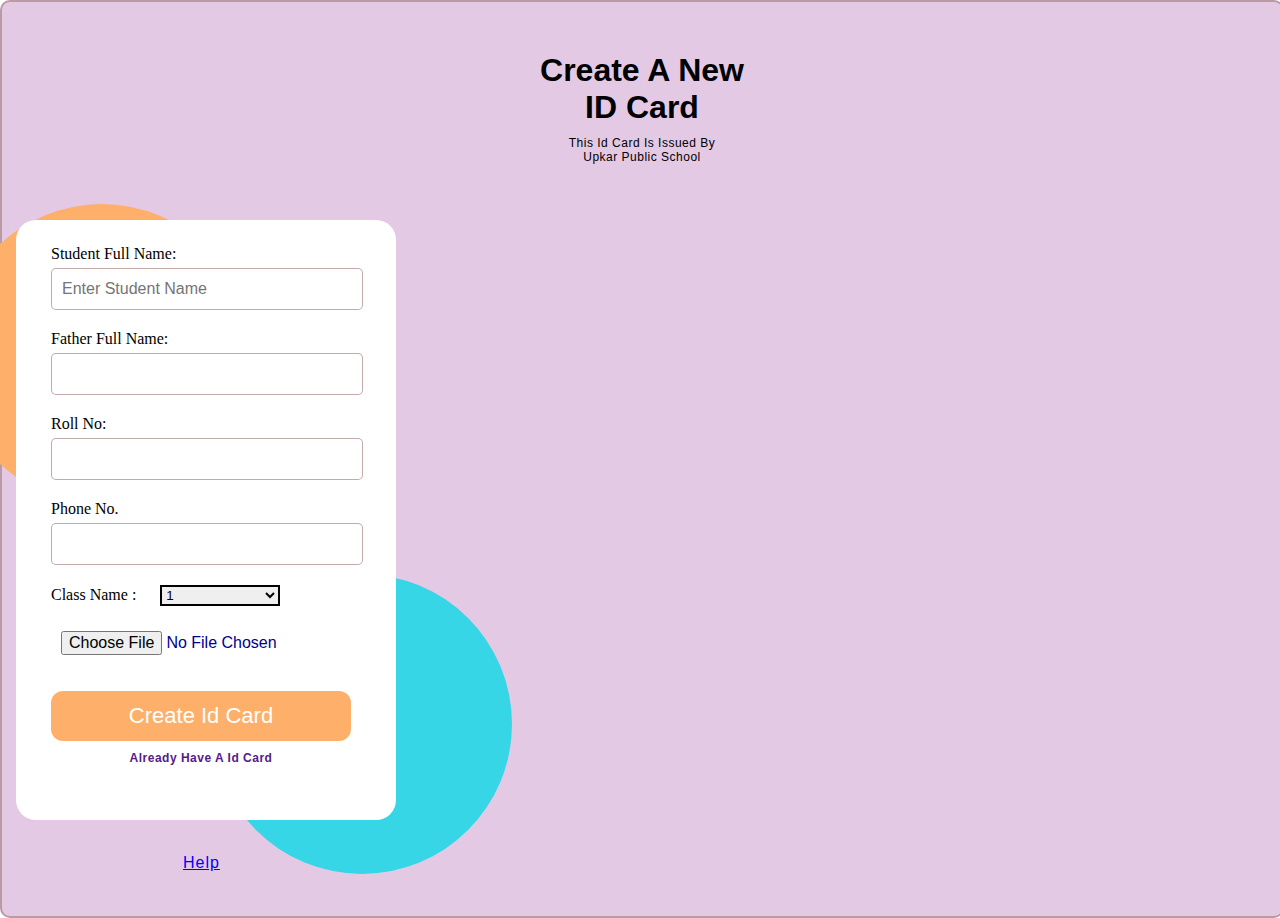
<file: school web page id card/index.html>
<!DOCTYPE html>
<html lang="en">
<head>
    <meta charset="UTF-8">
    <meta name="viewport" content="width=device-width, initial-scale=1.0">
    <title>Document</title>
    <link rel="stylesheet" href="style.css">
</head>
<body>
    <div class="main">
        <h1>Create a new <br> ID Card</h1>
        <p> this id card is issued by <br/>upkar public school </p>
         <div class="center">
            <form action="">
                <label for="name"> student full  Name:</label> <br>
                <input type="text" id="name" name="name" required placeholder="Enter student name"> <br>
                <label for="father">Father full  Name:</label> <br>
                <input type="text" id="father" name="father" required> <br>
                
                <label for="roll">Roll No:</label> <br>
                <input type="text" id="roll" name="roll" required> <br>
                <label for="phone">phone no. </label> <br>
                <input type="number" id="phone" name="phone" required> <br>
                
                <label for="class">Class name :</label> 
                <select id="class" name="class">
                        <option value="one">1</option>
                        <option value="two">2</option>
                        <option value="three">3</option>
                        <option value="four">4</option>
                        <option value="five">5</option>
                        <option value="six">6</option>
                        <option value="seven">7</option>
                        <option value="eight">8</option>
                        <option value="nine">9</option>
                        <option value="ten">10</option>
                        
                        
                </select>
                    <br>
                <input type="file" id="file" name="file" required style="border: none; color: #000090;"> <br>
                
                <button>create id Card</button>
                
                <p style="color: cadetblue; font-weight: bold; cursor: pointer;"><a href="">already have a id card</a></p>
            </form>
         </div>
        <div class="div1"></div>
       
        <div class="div2"></div>
        <div class="div3">help</div>
    </div>
</body>
</html>
</file>
<file: school web page id card/style.css>
*{
    margin: 0px;
    padding: 0px;
    text-decoration: none;
    list-style-type: none;
    text-transform: capitalize;
}
.main{
    width: 100%;
    height: 914px;
    background-color: #e4c9e5;
    margin: auto;
    /* margin-top: 50px; */
    border-radius: 10px;
    border: 2px solid #a88989b7;
}
h1{
    text-align: center;
    padding-top: 50px;
    font-family: 'Arial', Times, serif, Courier, monospace;
    font-weight: bolder;

}
p{
    text-align: center;
    font-family: Arial, sans-serif;
    font-size: 12px;
    padding-top: 10px;
    letter-spacing: .5px;
}
.div1{
    width: 300px;
    height: 300px;
    margin-top: 40px;
    position: relative;
    left: -50px;
    background-color: #feb06a;
   border-radius: 50%;

}
.center{
    width: 380px;
    height: 600px;
    background-color: #fff;
    margin: auto;
    position: absolute;
    top: 220px;
    left: 16px;
    z-index: 1;
    border-radius: 20px;
}
form{
    width: 300px;
    margin: 25px;
    margin-left: 35px;
    /* text-align: center; */
}
input{
    width: 100%;
    height: 40px;
    border-radius: 5px;
    border: 1px solid #a88989b7;
    padding-left: 10px;
    font-size: 16px;
    margin-top: 5px;
    margin-bottom: 20px;
}
select{
    width: 40%;
    margin-left: 20px ;
    margin-bottom: 20px;
    border: 2px solid black;
}
button{
    width: 300px;
    height: 50px;
    font-size: 22px;
    background-color: #feb06a;
    border: none;
    border-radius: 12px;
    cursor: pointer;
    color: white;

}

.div2{
    width: 300px;
    height: 300px;
    background-color: #36d6e7;
    border-radius: 50%;
    position: relative;
    top: 70px;
    left: 210px;
    ;
}
.div3{
    width: 50px;
    height: 30px;
    position: relative;
    top: 50px;
    left: 181px;
    color: blue;
    font-family: Arial, Helvetica, sans-serif;
    text-decoration: underline;
    letter-spacing: 1px;
}
</file>
